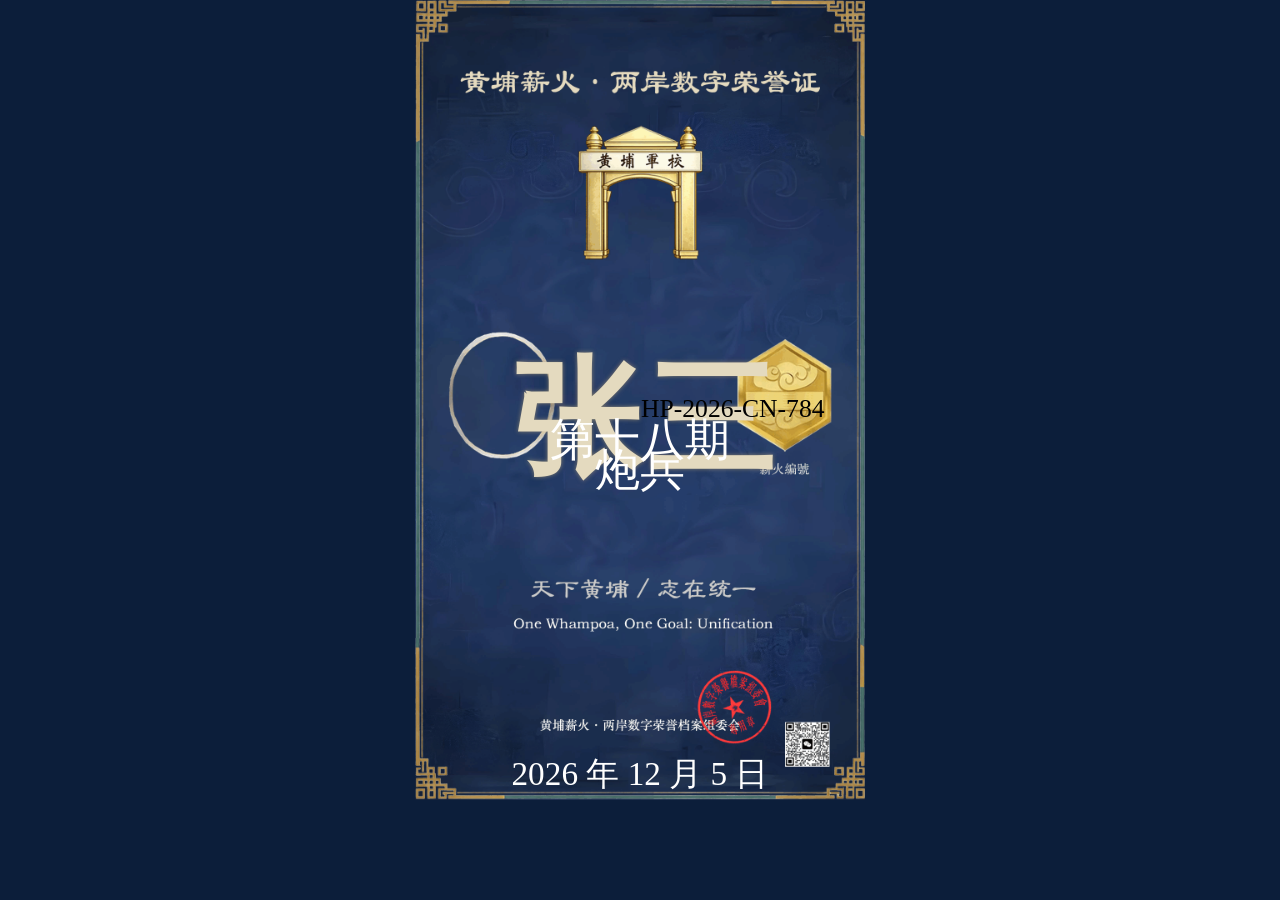
<file: certificate.html>
<!DOCTYPE html>
<html lang="zh">
<head>
<meta charset="UTF-8">
<meta name="viewport" content="width=device-width, initial-scale=1.0">
<title>荣誉证书</title>

<!-- 书法字体 -->
<link rel="preconnect" href="https://fonts.googleapis.com">
<link rel="preconnect" href="https://fonts.gstatic.com" crossorigin>
<link href="https://fonts.googleapis.com/css2?family=Noto+Serif+SC:wght@400;700&family=Noto+Sans+SC:wght@400;700&display=swap" rel="stylesheet">

<style>
body{
    margin:0;
    background:#0c1e3a;
    display:flex;
    justify-content:center;
}

/* 固定比例画布 */
.poster{
    width:100%;
    max-width:450px;
    aspect-ratio:450/800;
    position:relative;
    background-size:cover;
    background-position:center;
}
.poster::before{
    content:"";
    display:block;
    padding-top:177.78%; /* 800 ÷ 450 = 1.7778 */
}
/* ===== 头像 ===== */
.avatar{
    position:absolute;
    top:41.8%;
    left:8.2%;
    width:22%;
    height:15%;
    border-radius:50%;
    object-fit:cover;
    border:0px solid #e6c27a;
}

/* ===== 姓名（书法）===== */
.name{
    text-shadow: 0 0 4px rgba(230,194,122,0.5);
    position:absolute;
    top:41.8%;
    width:100%;
    text-align:center;
    font-size:10vw;
    letter-spacing:5px;
    color:#e4dabf;
    font-family: 'Noto Sans TC', serif;
    font-weight:700;
    letter-spacing:6px;
    left:7px;
}

/* ===== 期别 ===== */
.period{
    position:absolute;
    top:51.2%;
    width:100%;
    text-align:center;
    font-size:3.5vw;
    color:#ffffff;
}
/* ===== 兵种 ===== */
.arm{
    position:absolute;
    top:55%;
    width:100%;
    text-align:center;
    font-size:3.5vw;
    color:#ffffff;
}
/* ===== 先辈后人 ===== */
.descendant{
    position:absolute;
    top:59.4%;
    width:100%;
    text-align:center;
}

.descendant span{
    display:inline-block;
    padding:5px 0px;      /* 控制线条长度 */

    border-top:1px solid #ffffff;
    border-bottom:1px solid #ffffff;

    font-size:3vw;
    color:#ffffff;
    letter-spacing:0px;
}

/* ===== 自动编号 ===== */
.serial{
    position:absolute;
    top:49.3%;
    right:9%;
    font-size:2vw;
    color:#000000;
}
/* ===== 寄语 ===== */
.message {
    position:absolute;     
    top: 80%;
    width: 100%;
    font-size: 2.8vw;
    line-height: 1.6;
    text-align: center;
    color: #ffffff;
}
/* ===== 日期 ===== */
.date{
    position:absolute;
    top:94%;
    bottom:135px;
    width:100%;
    text-align:center;
    font-size:2.6vw;
    color:#ffffff;
}
</style>
</head>

<body>

<div class="poster" id="poster">
    <img class="avatar" id="avatar">
    <div class="name" id="certName"></div>
    <div class="period" id="certPeriod"></div>
    <div class="arm" id="certArm"></div>
    <div class="descendant"><span id="certDescendant"></span></div>
    <div class="message" id="certMessage"></div>
    <div class="serial" id="certSerial"></div>
    <div class="date" id="certDate"></div>

</div>

<script>

// ===== 版本切换 =====
const region = localStorage.getItem("region") || "CN"
const isTW = region === "TW"

const poster = document.getElementById("poster")
poster.style.backgroundImage =
    isTW
    ? "url('images/cert-tw.png')"
    : "url('images/cert-cn.png')"

// ===== 填充文字 =====
document.getElementById("certName").innerText =
    localStorage.getItem("archive_name") || "张三"

document.getElementById("certPeriod").innerText =
    localStorage.getItem("archive_period") || "第十八期"

document.getElementById("certArm").innerText =
    localStorage.getItem("archive_arm") || "炮兵"

const descendantName = localStorage.getItem("archive_descendant") || ""

if(descendantName){
    document.getElementById("certDescendant").innerText =
        "先辈后人 · " + descendantName
}else{
    document.getElementById("certDescendant").innerText = ""
}

document.getElementById("certMessage").innerText =
    localStorage.getItem("archive_message") || ""
// ===== 头像读取 =====
const avatarData = localStorage.getItem("archive_photo")
if(avatarData){
    document.getElementById("avatar").src = avatarData
}else{
    document.getElementById("avatar").style.display = "none"
}

// ===== 自动编号生成 =====
function generateSerial(){
    const year = new Date().getFullYear()
    const random = Math.floor(100 + Math.random()*900)
    return `HP-${year}-${region}-${random}`
}
document.getElementById("certSerial").innerText = generateSerial()

// ===== 自动日期 =====
const today = new Date()
const year = today.getFullYear()
const month = today.getMonth()+1
const day = today.getDate()

document.getElementById("certDate").innerText =
    isTW
    ? `中華民國 ${year-1911} 年 ${month} 月 ${day} 日`
    : `${year} 年 ${month} 月 ${day} 日`

</script>

</body>
</html>
</file>
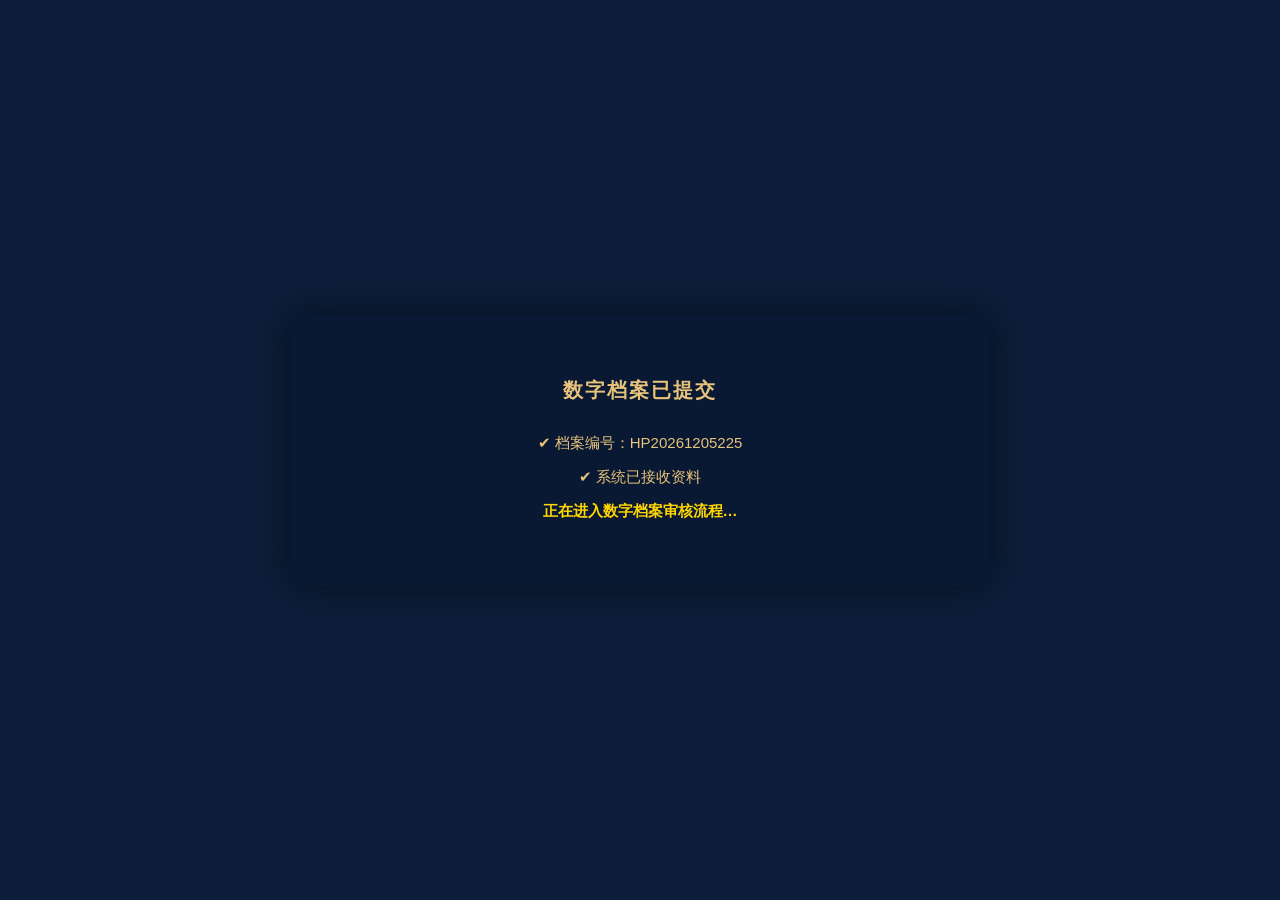
<file: status.html>
<!DOCTYPE html>
<html lang="zh">
<head>
<meta charset="UTF-8">
<meta name="viewport" content="width=device-width, initial-scale=1.0">
<title>档案状态</title>

<style>
body{
    margin:0;
    background:#0c1e3a;
    font-family:"Microsoft YaHei", sans-serif;
    color:#e6c27a;
    display:flex;
    justify-content:center;
    align-items:center;
    height:100vh;
}

.status-box{
    width:600px;
    background:rgba(10,25,50,0.85);
    padding:50px;
    border-radius:12px;
    text-align:center;
    box-shadow:0 0 40px rgba(0,0,0,0.5);
}

h1{
    font-size:20px;
    letter-spacing:2px;
    margin-bottom:30px;
}

.status-line{
    margin:15px 0;
    font-size:15px;
}

.status-highlight{
    color:gold;
    font-weight:bold;
}

button{
    margin-top:40px;
    padding:12px 30px;
    background:gold;
    border:none;
    color:#0c1e3a;
    font-size:14px;
    border-radius:6px;
    cursor:pointer;
    display:none;
}

button:hover{
    opacity:0.85;
}
</style>
</head>

<body>

<div class="status-box">

    <h1>数字档案已提交</h1>

    <div class="status-line">
        ✔ 档案编号：<span id="archiveID"></span>
    </div>

    <div class="status-line">
        ✔ 系统已接收资料
    </div>

    <div class="status-line status-highlight" id="reviewStatus">
        正在进入数字档案审核流程…
    </div>

    <button id="enterBtn" onclick="goVideo()">
        进入入志仪式
    </button>

</div>

<script>

// ===== 自动生成档案编号 =====
const now = new Date()
const id =
    "HP" +
    now.getFullYear() +
    String(now.getMonth()+1).padStart(2,'0') +
    String(now.getDate()).padStart(2,'0') +
    Math.floor(Math.random()*900+100)

document.getElementById("archiveID").innerText = id
localStorage.setItem("archive_id", id)

// ===== 3秒模拟审核 =====
setTimeout(function(){
    document.getElementById("reviewStatus").innerText =
        "审核通过 ✔"
    document.getElementById("enterBtn").style.display = "inline-block"
},3000)

// ===== 进入视频 =====
function goVideo(){
    window.location.href = "submitting.html"
}

</script>

</body>
</html>
</file>
